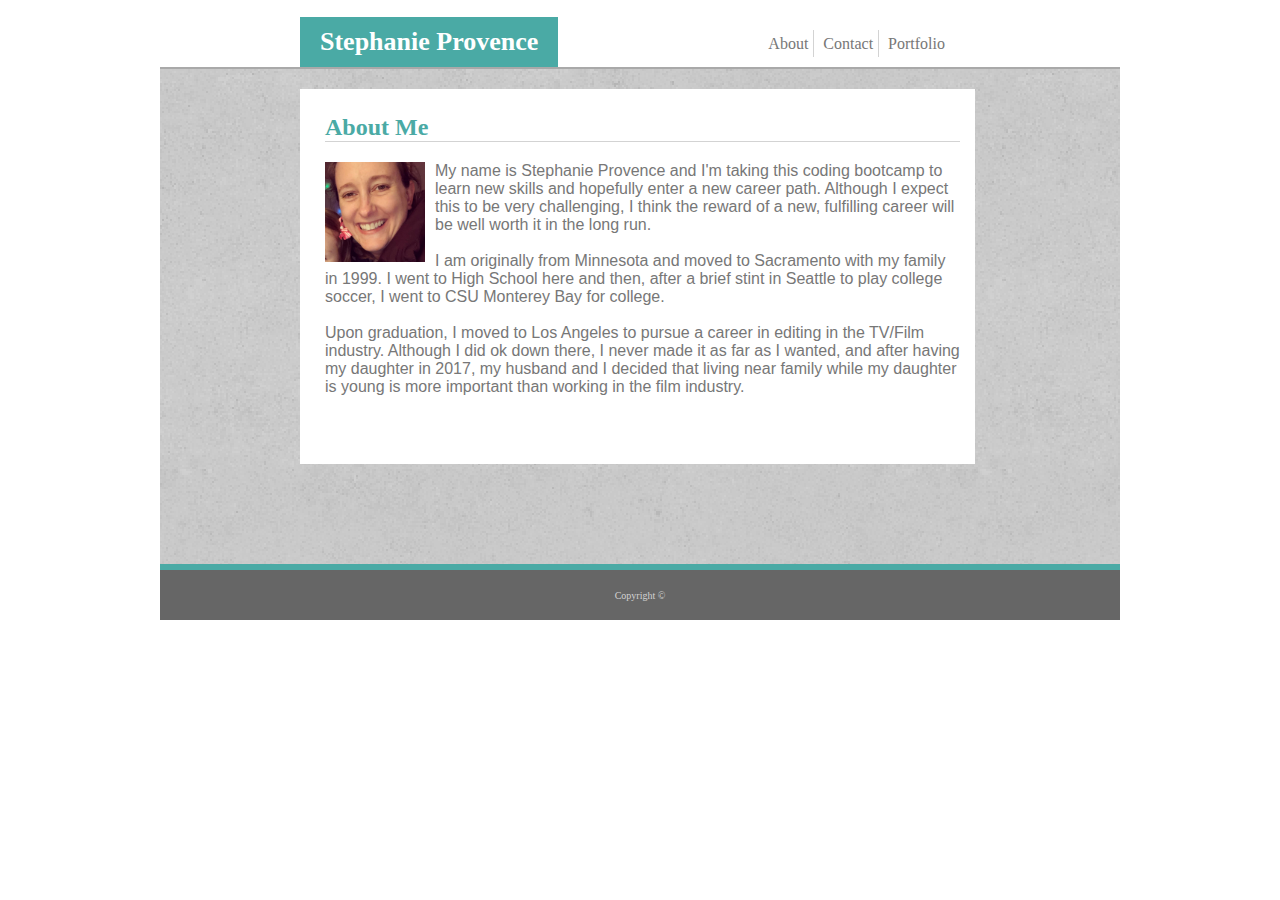
<file: index.html>
<!DOCTYPE html>
<html lang="en">
<head>
    <meta charset="UTF-8">
    <meta name="viewport" content="width=device-width, initial-scale=1.0">
    <meta http-equiv="X-UA-Compatible" content="ie=edge">
    <link rel="stylesheet" type="text/css" href="assets/css/style-index.css">
    <title>Stephanie Provence's Portfolio</title>
</head>

<body id="about">
    <header>
        <h1> Stephanie Provence</h1>
            <ul id="menu">
                <li><a id="index" href="index.html">About</a></li>
                <li><a id="contact" href="contact.html">Contact</a></li>
                <li><a id="portfolio" href="portfolio.html">Portfolio</a></li>
            </ul>
    </header>
    <div class="container">
        <div class="box">
            <h2 id="aboutme">About Me</h2> 
            <p id="bio"><img src="assets/images/Stephanie.jpg" alt="Stephanie" id="selfie">My name is Stephanie Provence and I'm taking this coding bootcamp to learn new skills and hopefully enter a new career path. Although I expect this to be very challenging, I think the reward of a new, fulfilling career will be well worth it in the long run. <br><br>I am originally from Minnesota and moved to Sacramento with my family in 1999.  I went to High School here and then, after a brief stint in Seattle to play college soccer, I went to CSU Monterey Bay for college.<br><br>Upon graduation, I moved to Los Angeles to pursue a career in editing in the TV/Film industry. Although I did ok down there, I never made it as far as I wanted, and after having my daughter in 2017, my husband and I decided that living near family while my daughter is young is more important than working in the film industry.</p>
        </div>
    </div>
    <footer>
        <p id="copyright">Copyright ©</p>
    </footer>

    
</body>
</html>
</file>
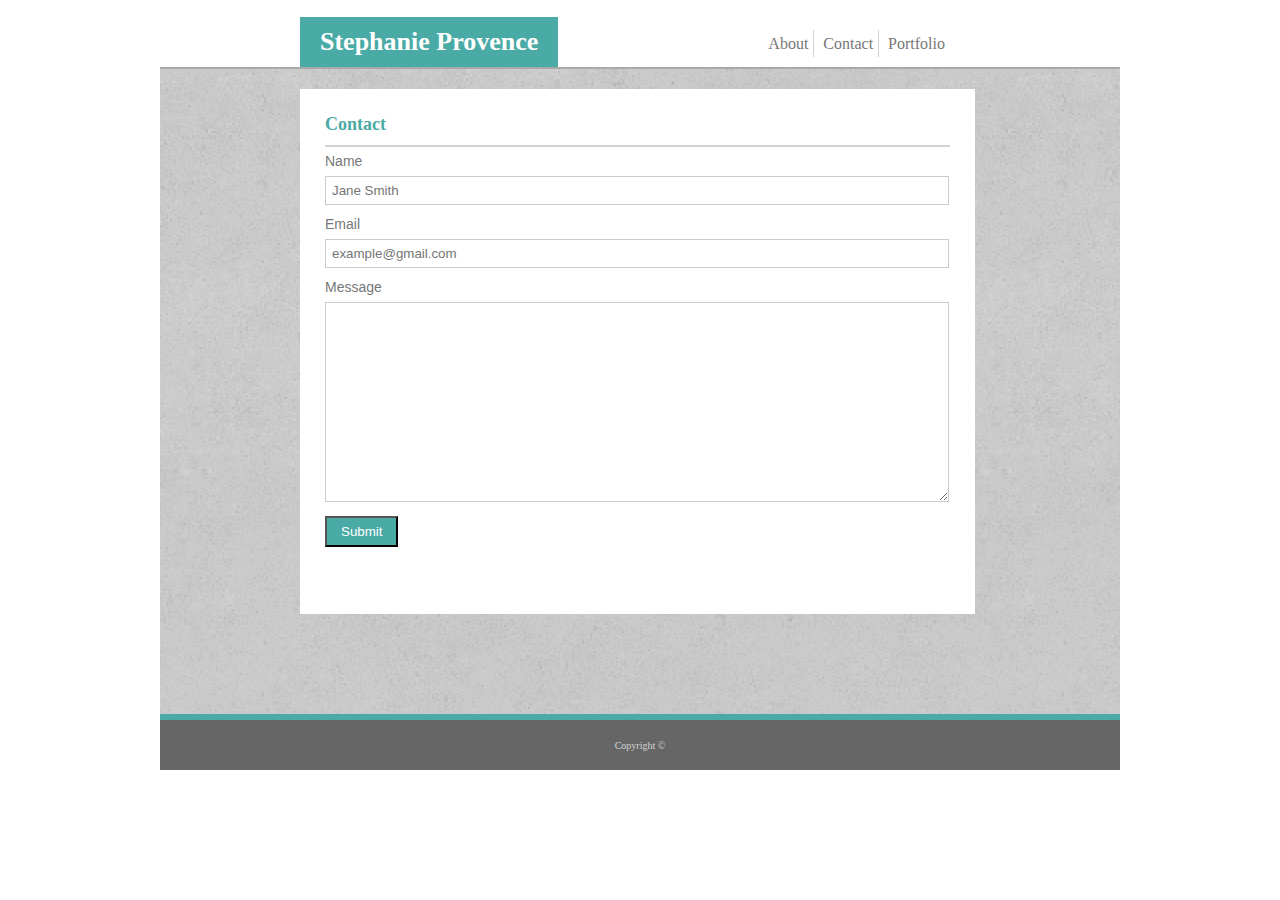
<file: contact.html>
<!DOCTYPE html>
<html lang="en">
<head>
    <meta charset="UTF-8">
    <meta name="viewport" content="width=device-width, initial-scale=1.0">
    <meta http-equiv="X-UA-Compatible" content="ie=edge">
    <link rel="stylesheet" type="text/css" href="assets/css/style-contact.css">
    <title>Stephanie Provence's Portfolio</title>
</head>

<body id="about">
    <header>
        <h1> Stephanie Provence</h1>
            <ul id="menu">
                <li><a id="index" href="index.html">About</a></li>
                <li><a id="contact" href="contact.html">Contact</a></li>
                <li><a id="portfolio" href="portfolio.html">Portfolio</a></li>
            </ul>
    </header>
    <div class="container">
        <div class="box">
            <h2 id="contactheader">Contact</h2> 
            <form action="action_page.php">
                <label for="name">Name</label><br>
                <input type="text" id="name" name="Name" placeholder="Jane Smith">
            <br>
                <label for="email">Email</label><br>
                <input type="text" id="email" name="Email" placeholder="example@gmail.com">
            <br>
                <label for="message">Message</label><br>
                <textarea id="message" name="message" placeholder=""></textarea>
            
                <input type="submit" value="Submit">    
            </form> 
        </div>
    </div>
    <footer>
        <p id="copyright">Copyright ©</p>
    </footer>

    
</body>
</html>
</file>
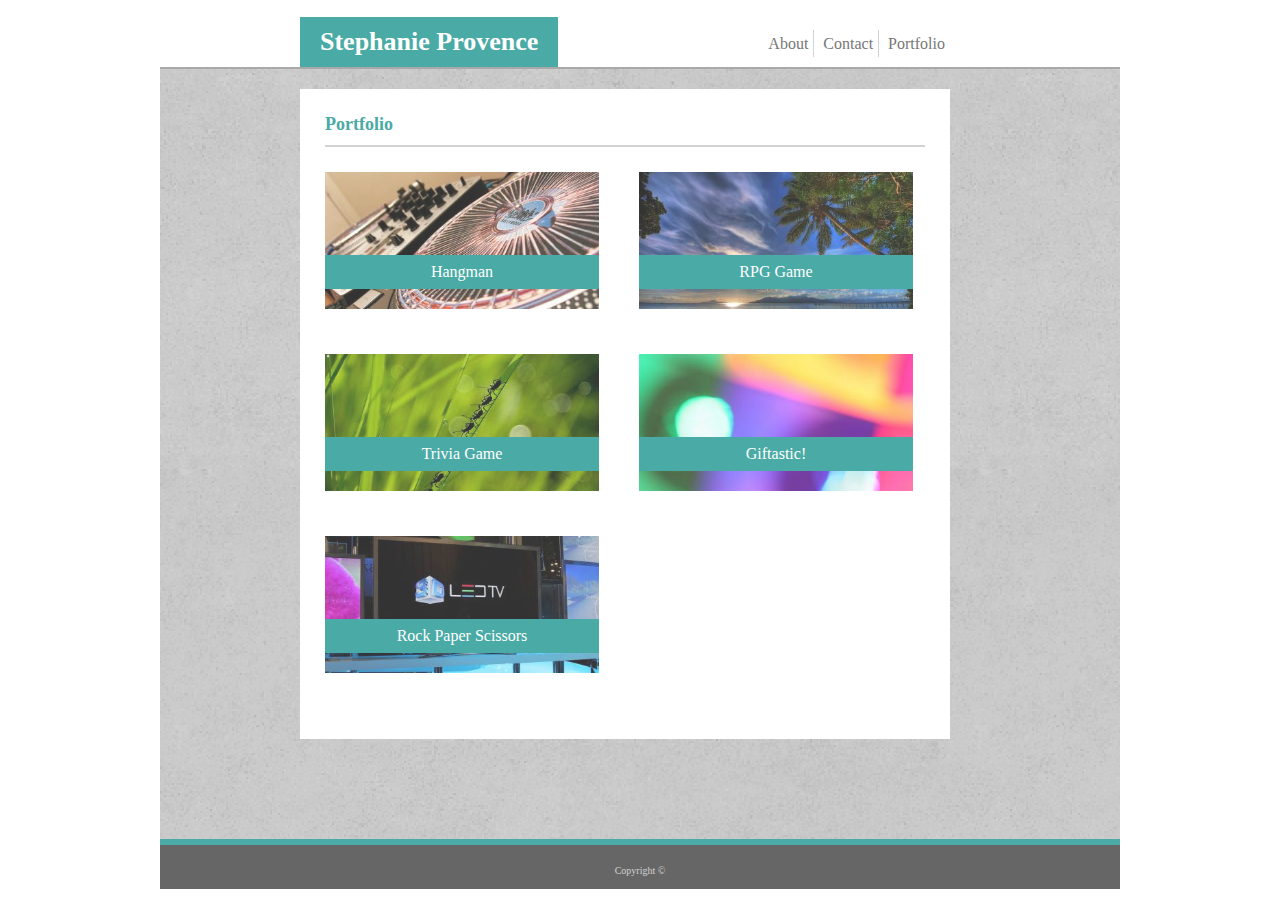
<file: portfolio.html>
<!DOCTYPE html>
<html lang="en">
<head>
    <meta charset="UTF-8">
    <meta name="viewport" content="width=device-width, initial-scale=1.0">
    <meta http-equiv="X-UA-Compatible" content="ie=edge">
    <link rel="stylesheet" type="text/css" href="assets/css/style-portfolio.css">
    <title>Stephanie Provence's Portfolio</title>
</head>

<body id="about">
    <header>
        <h1> Stephanie Provence</h1>
            <ul id="menu">
                <li><a id="index" href="index.html">About</a></li>
                <li><a id="contact" href="contact.html">Contact</a></li>
                <li><a id="portfolio" href="portfolio.html">Portfolio</a></li>
            </ul>
    </header>
    <div class="container">
        <div class="box">
            <h2 id="portfolioheader">Portfolio</h2> 
            <div class="project">
                <img src="assets/images/random-image1.jpg" class="img">
                <a id="hangman" href="https://smprov22.github.io/Word_Guess_Game/" target="_blank">Hangman</a>
            </div>
            <div class="project">
                <img src="assets/images/random-image2.jpg" class="img">
                <a id="rpg" href="https://smprov22.github.io/unit-4-game/" target="_blank">RPG Game</a>
            </div>
            <div class="project">
                    <img src="assets/images/random-image3.jpg" class="img">
                    <a id="trivia" href="https://smprov22.github.io/TriviaGame/" target="_blank">Trivia Game</a>
            </div>
            <div class="project">
                    <img src="assets/images/random-image4.jpg" class="img">
                    <a id="rutgers" href="https://smprov22.github.io/GifTastic/" target="_blank">Giftastic!</a>
            </div>
            <div class="project">
                    <img src="assets/images/random-image5.jpg" class="img">
                    <a id="rps" href="" target="_blank">Rock Paper Scissors</a>
            </div>
            
        </div>
    </div>
    <footer>
        <p id="copyright">Copyright ©</p>
    </footer>

    
</body>
</html>
</file>
<file: assets/css/style-index.css>
body {
    width: 960px;
    height: 800px;
    background-color: #ffffff;
    margin: 0 auto;
}

header {
    width: 650px;
    margin-left: 140px;
    background-color: #ffffff;
    margin-bottom: 0px auto;
}

h1 {
    float: left;
    font-family: 'Georgia', Times, Times New Roman, serif;
    background-color:#4aaaa5;
    color: white;
    padding: 10px 20px;
    font-size: 26px;
    margin-bottom: 0;
}

#menu {
    text-align: right;
    float: right;
    padding-top: 35px;
}

#menu a {
    text-decoration: none;
    color: #777777;
    padding: 5px;
}

ul {
    list-style-type: none;
    margin: 0;
    padding: 0;
  }

li {
    display: inline;

}

#index {
    border-right: 1px solid lightgrey;
}

#contact {
    border-right: 1px solid lightgrey;
}

.container {
    background: url("../images/mooning_@2X.png");
    border-top: 2px solid darkgray;
    clear: both;
    overflow: auto;
    padding-bottom: 100px;
    margin: 0 auto;
}

.box {
    background-color: white;
    width: 650px;
    height: 375px;
    padding-left: 25px;
    margin-left: 140px;
}

#selfie {
    width: 100px;
    height: 100px;
    float: left;
    padding-right: 10px;
}

#bio {
    float: left;
    padding-right: 15px;
    margin: 0px auto;
    font-family: 'Arial', 'Helvetica Neue', Helvetica, sans-serif;
    color: #777777;
}

#aboutme {
    color: #4aaaa5;
    font-family: 'Georgia', Times, Times New Roman, serif;
    border-bottom: 1px solid lightgray;
    padding-top: 25px;
    margin-right: 15px;
}

footer {
    background-color: #666666;
    height: 50px;
    margin: 0px auto;
    border-top: 6px solid #4aaaa5;
}

#copyright {
    color: lightgray;
    text-align: center;
    padding: 20px 0px;
    font-size: 10px;
    margin: 0px auto;
}

@media screen and (max-width: 980px) {
    body {
        width: 100%;
        height: 100%;
    }
    
    .box {
        width: 100%;
        height: 500px;
    }
    header {
        max-width: 700px;
    }
  }

  @media screen and (max-width: 768px) {
    body {
        width: 100%;
        height: 100%;
    }
    
    .container { 
       width: 100%;
       margin: 0px;
  }

    .box {
        max-width: 400px;
        margin: 0px auto;
    }

    header {
        max-width: 450px;
        margin-left: 170px;
        margin-bottom: -2px;
    }

    h1 {
        font-size: 18px;
        margin-bottom: 0px;
    }

    #menu {
        margin-right: 20px;
        padding-top: 25px;
    }

    footer {
        width: 100%;
        margin: 0px;
    }
}

@media screen and (max-width: 640px) {
    body {
        width: 100%;
        height: 100%;
    }
    
    .container { 
        width: 100%;
        height: 100%
    }

    .box {
        max-width: 300px;
        margin: 0px auto;
        height: 560px;
        padding: 0px 20px 20px;
    }

    header {
        width: 85%;
        margin-left: 30px;
        position: static;
    }

    h1 {
        font-size: 24px;
        float: none;
        text-align: center;
    }

    #menu {
        margin-top: 0px;
        padding: 10px 0px;
        float: none;
        text-align: center;
    }

    footer {
      width: 100%;
      margin: 0px;
  }
}
</file>
<file: assets/css/style-contact.css>
body {
    margin: 0px auto;
    width: 960px;
    height: 800px;
    background-color: #ffffff;
}

header {
    width: 650px;
    margin-left: 140px;
    background-color: #ffffff;
    margin-bottom: 0px auto;
}

h1 {
    float: left;
    font-family: 'Georgia', Times, Times New Roman, serif;
    background-color:#4aaaa5;
    color: white;
    padding: 10px 20px;
    font-size: 26px;
    margin-bottom: 0px;
}

#menu {
    text-align: right;
    float: right;
    padding-top: 35px;
}

#menu a {
    text-decoration: none;
    color: #777777;
    padding: 5px;
}

ul {
    list-style-type: none;
    margin: 0;
    padding: 0;
  }

li {
    display: inline;

}

#index {
    border-right: 1px solid lightgrey;
}

#contact {
    border-right: 1px solid lightgrey;
}

.container {
    background: url("../images/mooning_@2X.png");
    border-top: 2px solid darkgray;
    clear: both;
    overflow: auto;
    padding-bottom: 100px;
}

.box {
    background-color: white;
    width: 650px;
    height: 525px;
    padding-left: 25px;
    margin-left: 140px;
}

footer {
    background-color: #666666;
    height: 50px;
    margin: 0px auto;
    border-top: 6px solid #4aaaa5;
}

#copyright {
    color: lightgray;
    text-align: center;
    padding: 20px 0px;
    font-size: 10px;
    margin: 0px auto;
}

#contactheader {
    color: #4aaaa5;
    font-family: 'Georgia', Times, Times New Roman, serif;
    border-bottom: 2px solid lightgray;
    padding: 25px 0px 10px; 
    font-size: 18px;
    margin: 20px 25px 5px 0px;
}

form {
    font-family: 'Arial', 'Helvetica Neue', Helvetica, sans-serif;
    color: #777777;
}

input[type=text], select, textarea {
    width: 96%;
    padding: 6px;  
    border: 1px solid #ccc;
    box-sizing: border-box;
    margin-top: 6px;
    margin-bottom: 10px;
}

textarea {
    height: 200px;
}

label {
    font-size: 14px;
}

input[type=submit] {
    background-color: #4aaaa5;
    color: white;
    padding: 6px 14px;
}

@media screen and (max-width: 980px) {
    .box {
        max-width: 400px;
    }
    header {
        max-width: 700px;
    }
  }

@media screen and (max-width: 768px) {
    body {
        width: 100%;
        height: 100%;
    }
    
    .container { 
       width: 100%;
       height: 100%;
  }

    .box {
        max-width: 400px;
        margin: 0px auto;
    }

    header {
        max-width: 450px;
        margin-left: 170px;
        margin-bottom: -2px;
    }

    h1 {
        font-size: 18px;
        margin-bottom: 0px;
    }

    #menu {
        margin-right: 20px;
        padding-top: 25px;
    }

    footer {
      width: 100%;
      margin: 0px;
  }
}

@media screen and (max-width: 640px) {
    body {
        width: 100%;
        height: 100%;
    }
    
    .container { 
        width: 100%;
        height: 100%
    }

    .box {
        max-width: 300px;
        margin: 0px auto;
        height: auto;
        padding: 0px 20px 20px;
    }

    header {
        width: 85%;
        margin-left: 30px;
        position: static;
    }

    h1 {
        font-size: 24px;
        float: none;
        text-align: center;
    }

    #menu {
        margin-top: 0px;
        padding: 10px 0px;
        float: none;
        text-align: center;
    }

    footer {
      width: 100%;
      margin: 0px;
  }
}
</file>
<file: assets/css/style-portfolio.css>
* {
    box-sizing: border-box;
}

body {
    margin: 0px auto;
    width: 960px;
    height: 800px;
    background-color: #ffffff;
}

header {
    width: 650px;
    margin-left: 140px;
    background-color: #ffffff;
    margin-bottom: 0px auto;
}

h1 {
    float: left;
    font-family: 'Georgia', Times, Times New Roman, serif;
    background-color:#4aaaa5;
    color: white;
    padding: 10px 20px;
    font-size: 26px;
    margin-bottom: 0px;
}

#menu {
    text-align: right;
    float: right;
    padding-top: 35px;
}

#menu a {
    text-decoration: none;
    color: #777777;
    padding: 5px;
}

ul {
    list-style-type: none;
    margin: 0;
    padding: 0;
  }

li {
    display: inline;

}

#index {
    border-right: 1px solid lightgrey;
}

#contact {
    border-right: 1px solid lightgrey;
}

.container {
    background: url("../images/mooning_@2X.png");
    border-top: 2px solid darkgray;
    clear: both;
    overflow: auto;
    padding-bottom: 100px;
    width: 100%;
    max-width: 960px;
}

.box {
    background-color: white;
    width: 650px;
    height: 650px;
    padding-left: 25px;
    margin-left: 140px;
    padding-bottom: 20px;
}

footer {
    background-color: #666666;
    height: 50px;
    margin: 0px auto;
    border-top: 6px solid #4aaaa5;
}

#copyright {
    color: lightgray;
    text-align: center;
    padding: 20px 0px;
    font-size: 10px;
    margin: 0px auto;
}

#portfolioheader {
    color: #4aaaa5;
    font-family: 'Georgia', Times, Times New Roman, serif;
    border-bottom: 2px solid lightgray;
    padding: 25px 0px 10px;
    font-size: 18px;
    margin: 20px 25px 5px 0px;
}

.project {
    width: 274px;
    overflow: auto;
    position: relative;
    float: left;
    margin: 20px 0px 25px;
}

.project:nth-child(even) {
    margin-right: 40px;
} 

.project img {
    float: left;
    position: relative;
    height: auto;
    width: 100%;
    margin-right: 25px;
    border: 0 none;
    opacity: .8;
    z-index: 0;
}

.project a {
    background-color: #4aaaa5;
    color: #fff;
    text-align: center;
    float: left;
    z-index: 1;
    text-decoration: none;
    position: absolute;
    width: 100%;
    padding: 8px;
    bottom: 20px;
    right: 0px;
}

@media screen and (max-width: 980px) {
    .box {
        max-width: 450px;
    }
    header {
        max-width: 700px;
    }

    .project {
        width: 42%;
        margin-top: -3px; 
    }

    .project a {
        padding: 4px;
        font-size: 16px;
    }
  }

  @media screen and (max-width: 768px) {
      .container { 
        width: 100%;
        height: 100%
    }

      .box {
          max-width: 500px;
          margin: 0px auto;
          height: 460px;
      }

      header {
          width: 53%;
          margin-left: 230px;
      }

      h1 {
          font-size: 20px;
      }

      #menu {
          margin-right: 10px;
      }

      footer {
        width: 100%;
        margin: 0px;
    }
  }

  @media screen and (max-width: 640px) {
        body {
            width: 100%;
            height: 100%;
        }
    
        .container { 
            width: 100%;
            height: 100%
        }

        .box {
            max-width: 300px;
            margin: 0px auto;
            height: 800px;
            padding: 0px 10px 0px 30px;
        }

        .project {
            width: 90%;
            float: none;
            margin-top: 0px;
            margin-left: 0px;
        }

        .project:nth-child(even) {
            margin-right: 25px;
        }

        header {
            width: 79%;
            margin-left: 40px;
            position: static;
        }
  
        h1 {
            font-size: 24px;
            float: none;
            text-align: center;
        }
  
        #menu {
            margin-top: 0px;
            padding: 10px 0px;
            float: none;
            text-align: center;
        }
  
        footer {
          width: 100%;
          margin: 0px;
      }
  }
</file>
